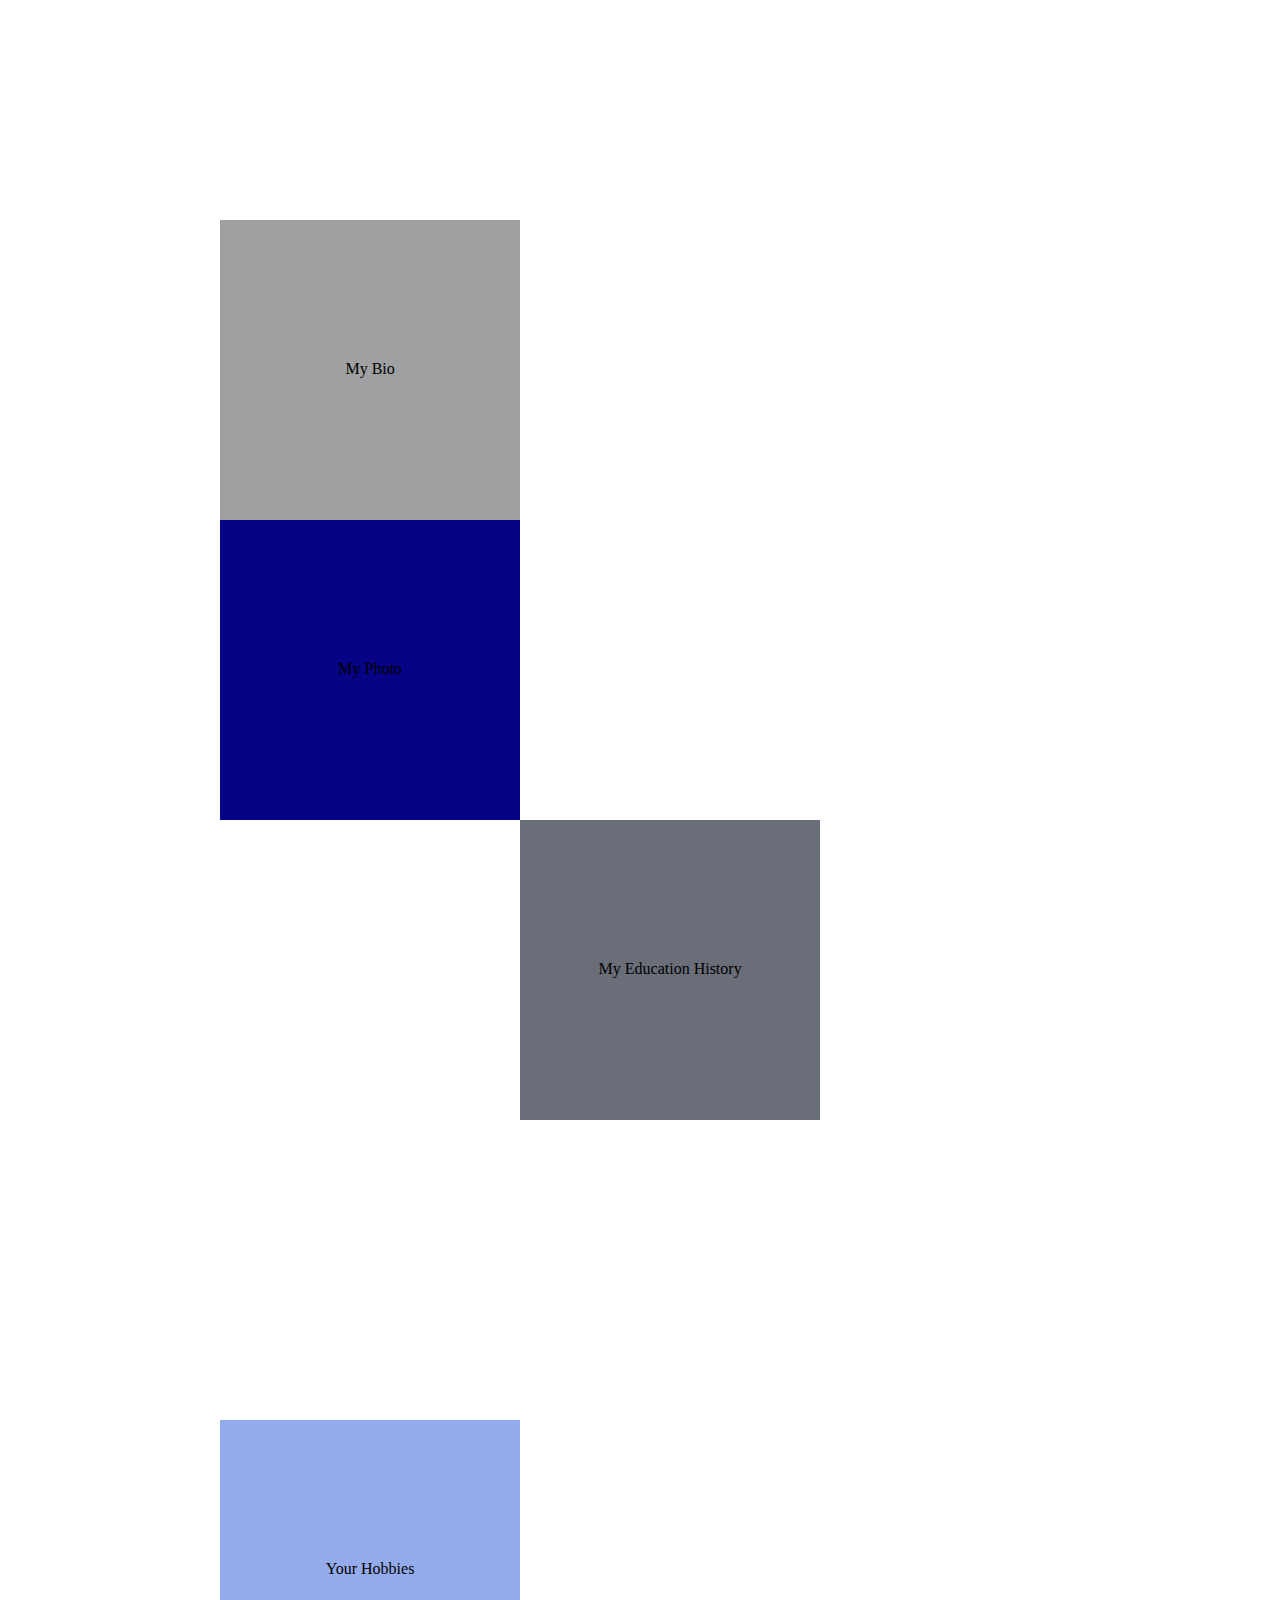
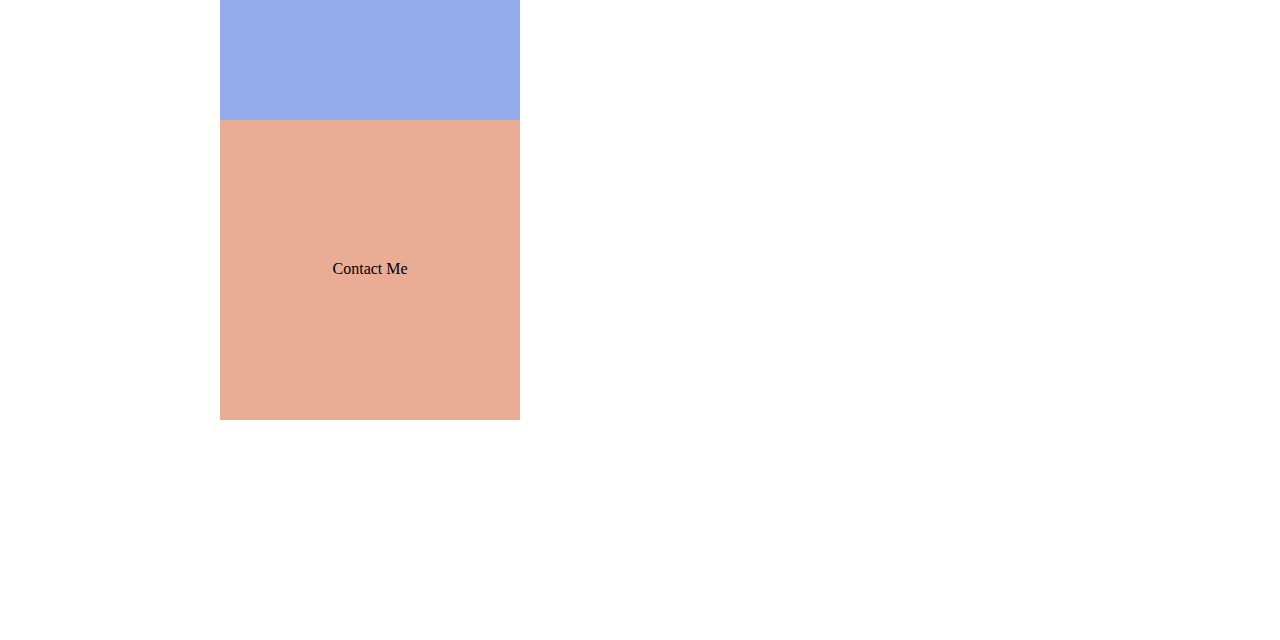
<file: index.html>
<!DOCTYPE html>
<html lang="en">
<head>
    <meta charset="UTF-8">
    <meta http-equiv="X-UA-Compatible" content="IE=edge">
    <meta name="viewport" content="width=device-width, initial-scale=1.0">
    <title></title>
    <link rel="stylesheet" href="style.css">
    <link rel="shortcut icon" href="myprofile.jpeg" type="image/jpeg">
</head>
<body>
    <center>
    <div class="super">
    <div class="main">
        <a href="bio.html">
        <div class="top bio">My Bio</div>
    </a>
        <div class="top"></div>
        <a href="myphoto.html">
        <div class="top photo">My Photo</div>
    </a>
    </div>
    <div class="main">
        <div class="top1"></div>
        <a href="EducationHistory.html">
        <div class="top1 History">My Education History</div>
    </a>
        <div class="top1"></div>
    </div>
    <div class="main">
        <a href="YourHobbies.html">
        <div class="top2 Hobbies">Your Hobbies</div>
    </a>
        <div class="top2"></div>
        <a href="Contact.html">
        <div class="top2 Contact">Contact Me</div>
    </a>
    </div>
</div>
</center>
    
</body>
</html>
</file>
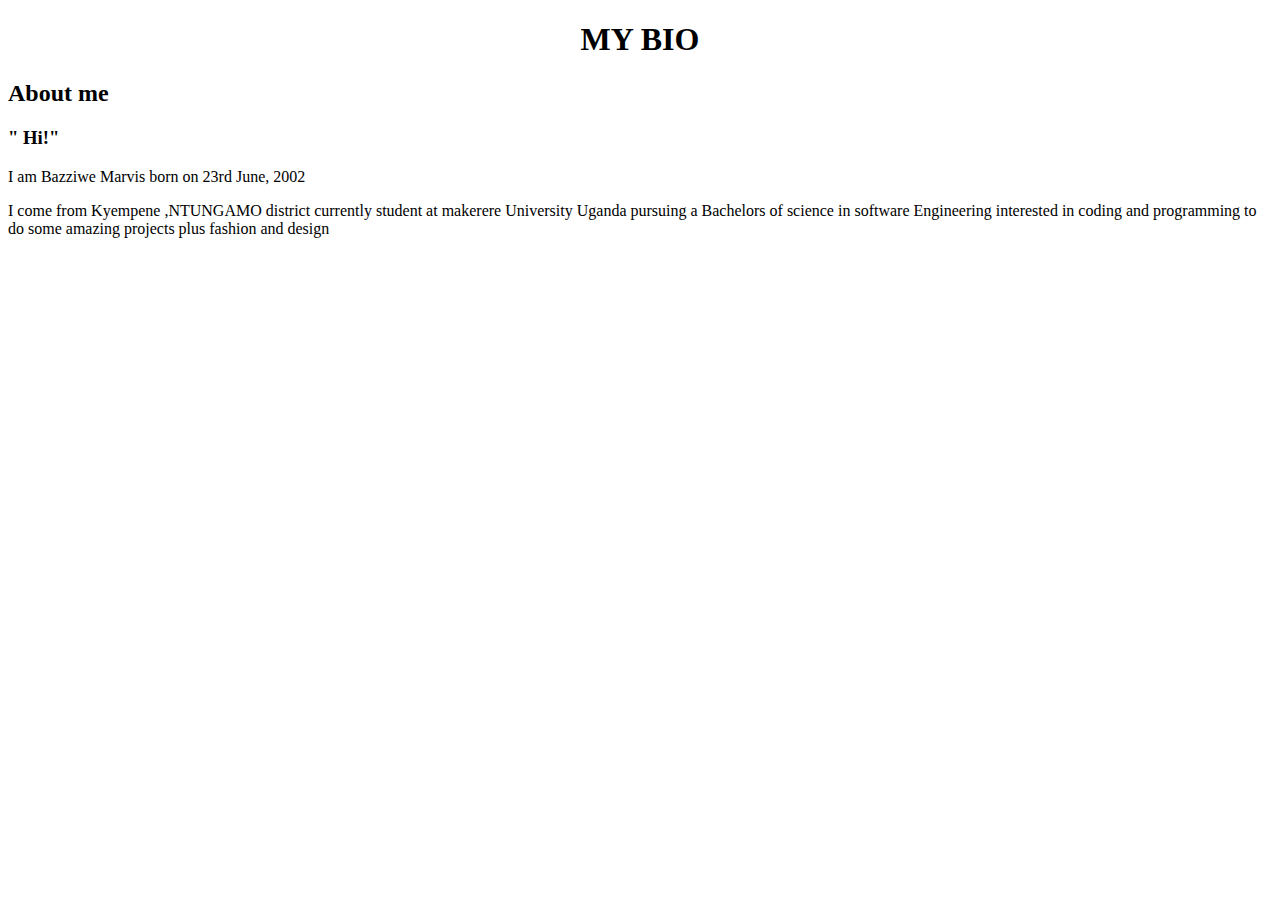
<file: bio.html>
<!DOCTYPE html>
<html lang="en">
<head>
    <meta charset="UTF-8">
    <meta http-equiv="X-UA-Compatible" content="IE=edge">
    <meta name="viewport" content="width=device-width, initial-scale=1.0">
    <title>My BIO</title>
    <link rel="shortcut icon" href="myprofile.jpeg" type="image/jpeg">

</head>
<body>
    <h1 style="text-align:center;">MY BIO</h1>
    <h2>About me</h2>
<h3>" Hi!" </h3> 
<p></p> I am Bazziwe Marvis born on 23rd June, 2002</p>
<p>
I come from Kyempene ,NTUNGAMO district
currently student at makerere University Uganda pursuing 
a Bachelors of science in software Engineering interested 
in coding and programming to do some amazing projects plus 
fashion and design</p>
</body>
</html>
</file>
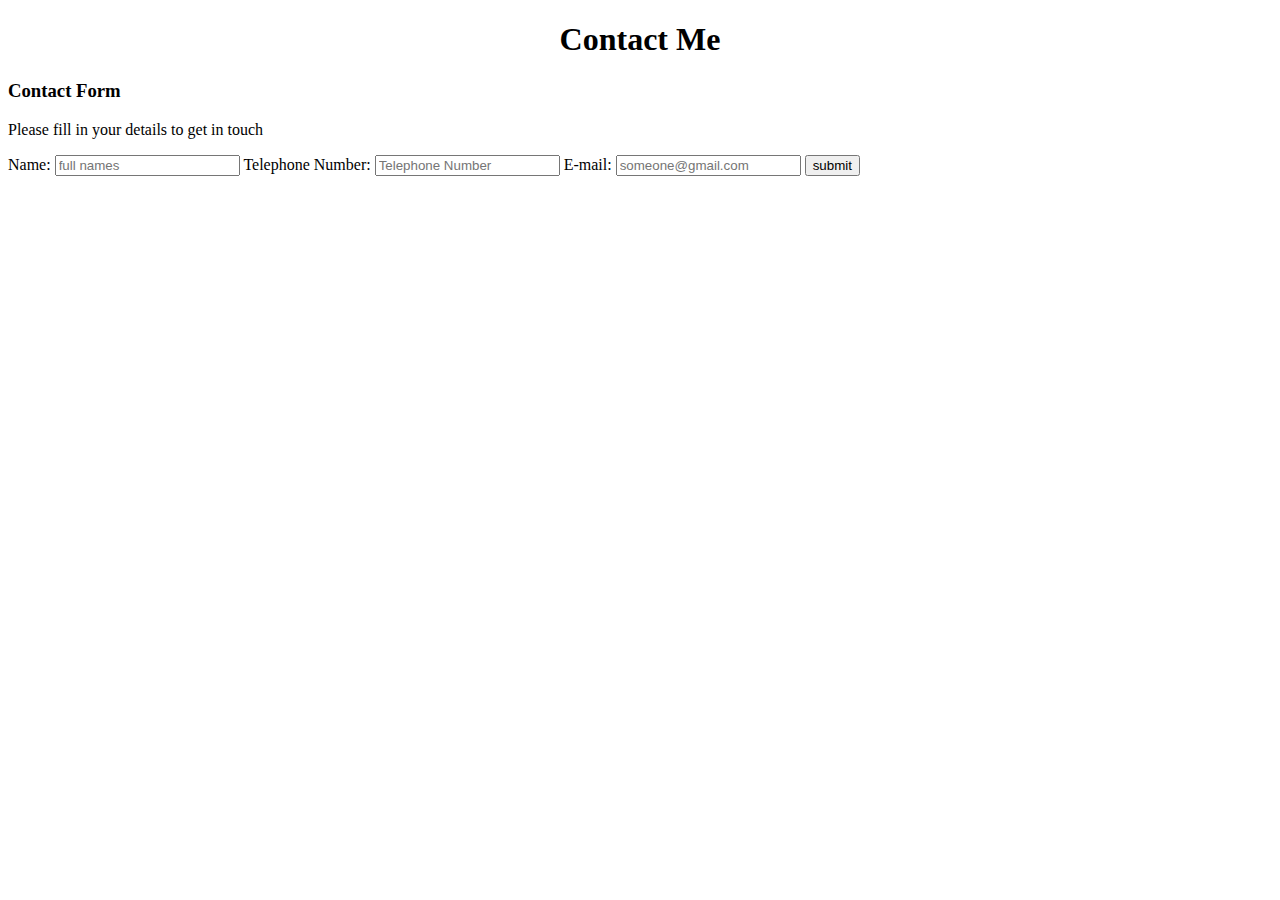
<file: Contact.html>
<!DOCTYPE html>
<html lang="en">
<head>
    <meta charset="UTF-8">
    <meta http-equiv="X-UA-Compatible" content="IE=edge">
    <meta name="viewport" content="width=device-width, initial-scale=1.0">
    <title>Contact me</title>
    <link rel="shortcut icon" href="myprofile.jpeg" type="image/jpeg">

</head>
<body>
    <h1 align="center">Contact Me</h1>
    <h3>Contact Form</h3>
    <form action="mailto:Bazziwemarvis@gmail.com" method="POST">
      <p>Please fill in your details to get in touch</p>
      <label for="name">Name:</label>
      <input
        type="text"
        name="name"
        id="name"
        placeholder="full names"
        required
      />
      <label>Telephone Number:</label>
      <input type="tel" placeholder="Telephone Number" />
      <label>E-mail:</label>
      <input type="email" required placeholder="someone@gmail.com" />
      <button type="submit">submit</button>
    </form>
</body>
</html>
</file>
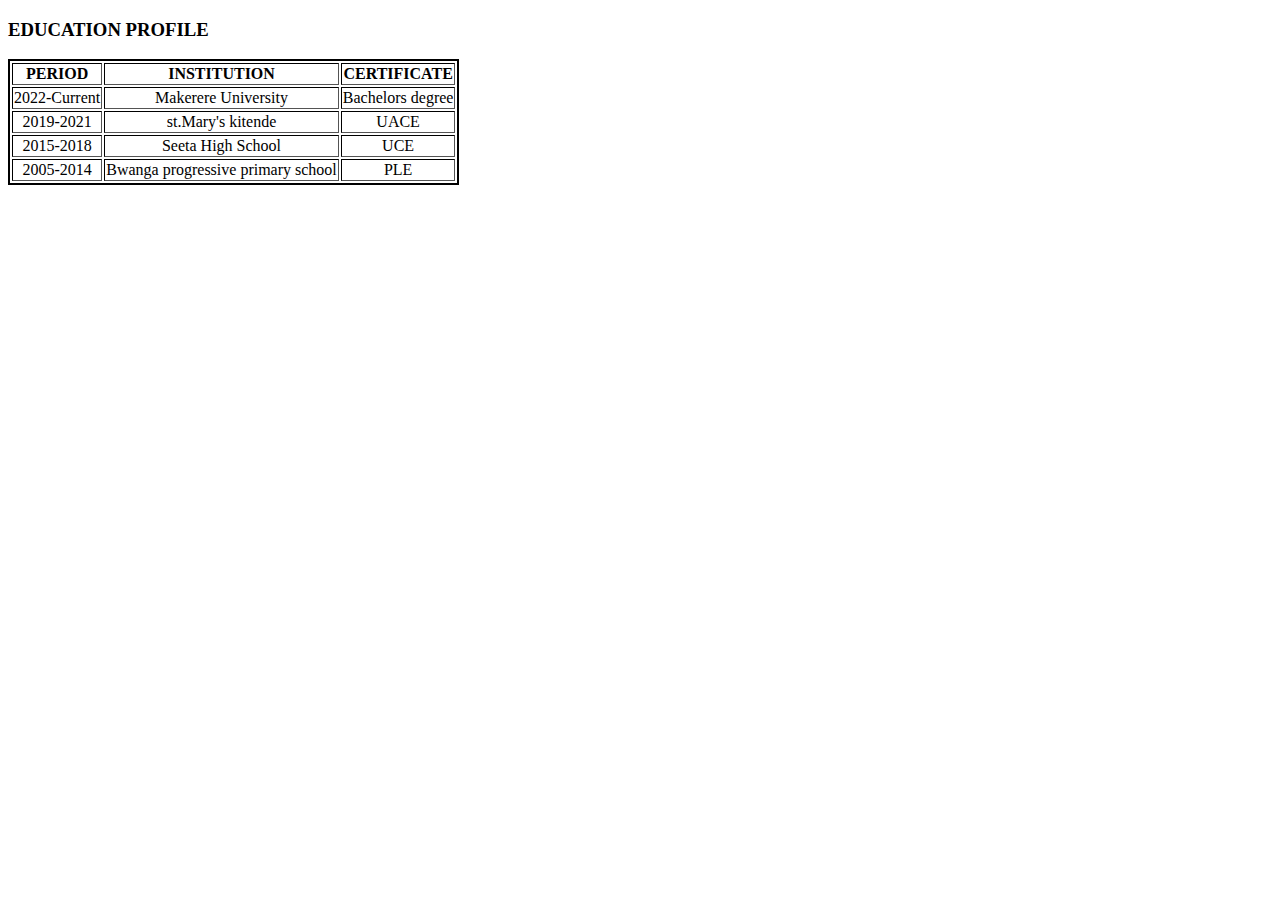
<file: EducationHistory.html>
<!DOCTYPE html>
<html lang="en">
<head>
    <meta charset="UTF-8">
    <meta http-equiv="X-UA-Compatible" content="IE=edge">
    <meta name="viewport" content="width=device-width, initial-scale=1.0">
    <title>EDUCATION PROFILE</title>
    <style>
        table{
            border: 2px solid black;
          
        }
        tr{
                padding: 5px;
                
            }
            td{
                text-align: center;
            }
    </style>
</head>
<body>

    <h3>EDUCATION PROFILE</h3>
    <table border="2px">
      <tr>
        <th>PERIOD</th>
        <th>INSTITUTION</th>
        <th>CERTIFICATE</th>
      </tr>
      <tr>
        <td>2022-Current</td>
        <td>Makerere University</td>
        <td>Bachelors degree</td>
      </tr>
      <tr>
        <td>2019-2021</td>
        <td>st.Mary's kitende</td>
        <td>UACE</td>
      </tr>
      <tr>
        <td>2015-2018</td>
        <td>Seeta High School</td>
        <td>UCE</td>
      </tr>
      <tr>
        <td>2005-2014</td>
        <td>Bwanga progressive primary school</td>
        <td>PLE</td>
      </tr>
    </table>

</body>
</html>
</file>
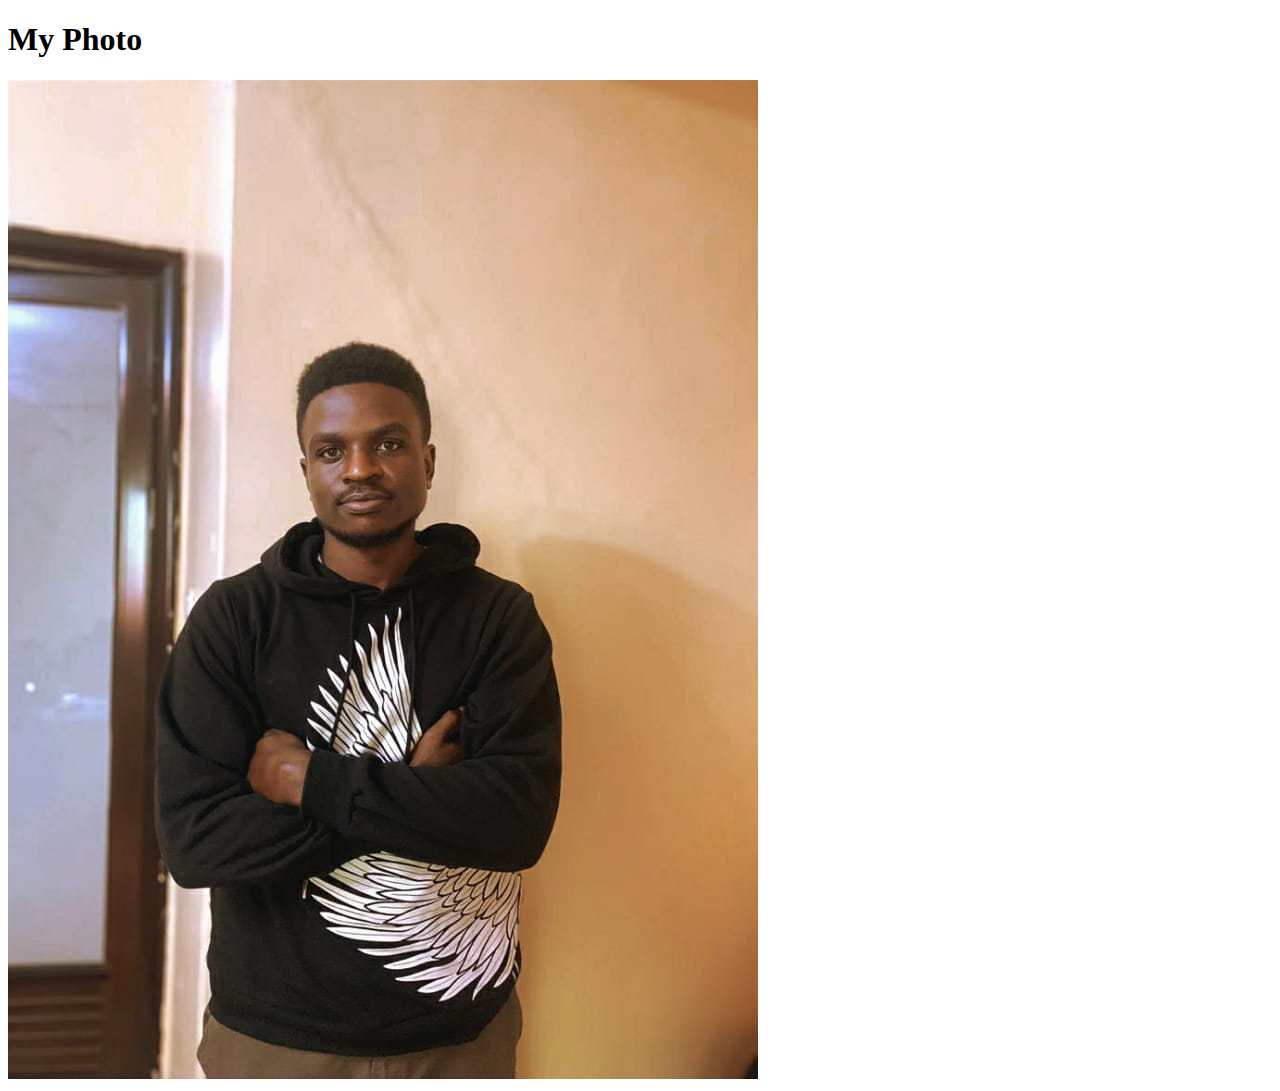
<file: myphoto.html>
<!DOCTYPE html>
<html lang="en">
<head>
    <meta charset="UTF-8">
    <meta http-equiv="X-UA-Compatible" content="IE=edge">
    <meta name="viewport" content="width=device-width, initial-scale=1.0">
    <title>My Photo</title>
    <link rel="shortcut icon" href="myprofile.jpeg" type="image/jpeg">

</head>
<body>
    <h1>My Photo</h1>
    <img src="myprofile.jpeg" width="750" alt="">
    
</body>
</html>
</file>
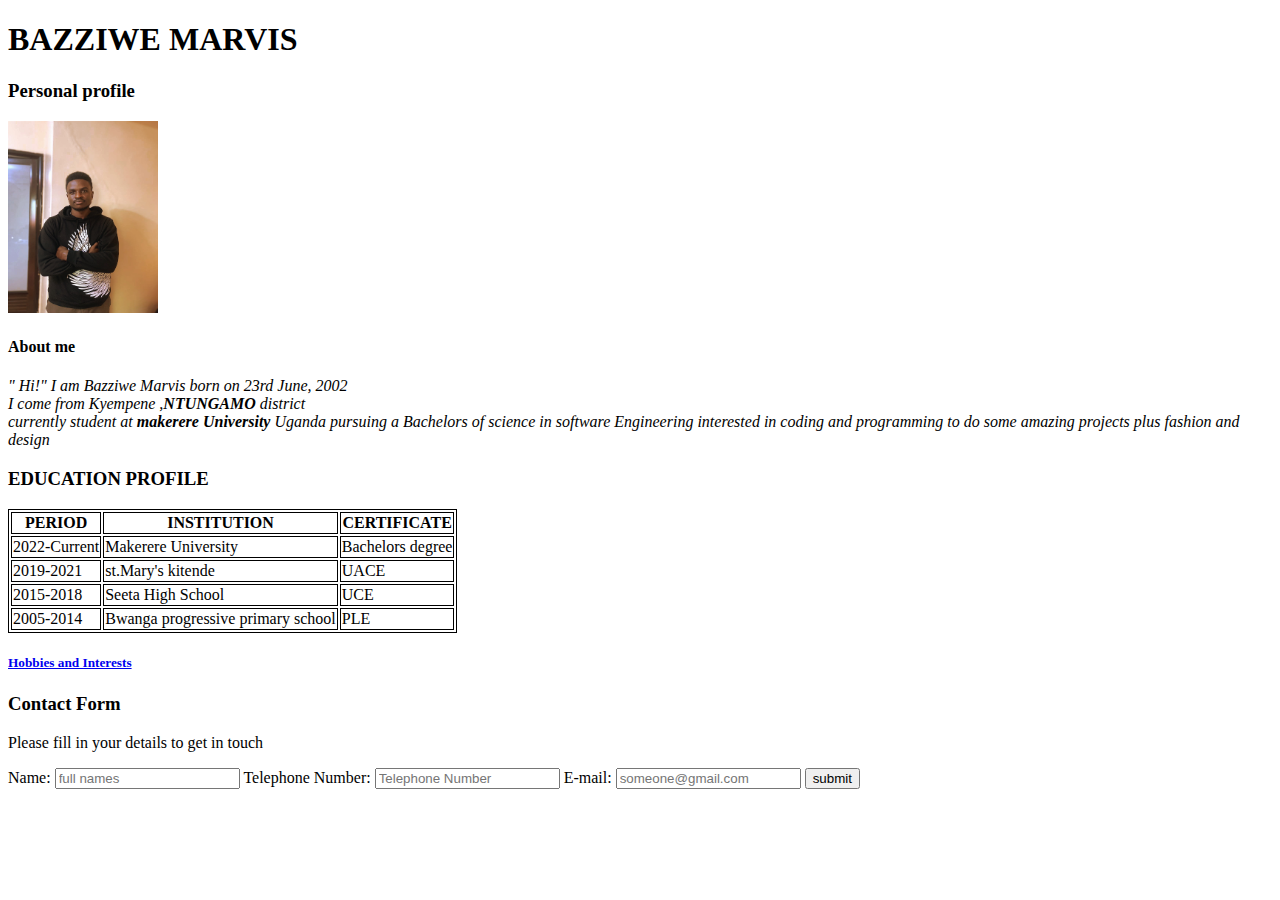
<file: personalwebsite.html>
<!DOCTYPE html>
<!--main html-->
<!--first html 5 webpage-->
<html>
  <head>
    <meta charset="utf-8" />
    <title>Personal Website</title>
    <style>
      table,
      th,
      td {
        border: 1px solid black;
      }
    </style>
  </head>

  <body>
    <div>
      <h1>BAZZIWE MARVIS</h1>
      <h3>Personal profile</h3>
      <!-- MY IMAGE-->
      <img src="images/Bazziwe.jpg" alt="my img" width="150" height="192" />
      <h4>About me</h4>
    </div>

    <p>
      <i
        >" Hi!" I am Bazziwe Marvis born on 23rd June, 2002 <br />
        I come from Kyempene ,<strong>NTUNGAMO</strong> district <br />currently
        student at <strong> makerere University </strong> Uganda pursuing a
        <em>Bachelors of science in software Engineering </em> interested in
        coding and programming to do some amazing projects plus fashion and
        design</i
      >
    </p>
    <h3>EDUCATION PROFILE</h3>
    <table>
      <tr>
        <th>PERIOD</th>
        <th>INSTITUTION</th>
        <th>CERTIFICATE</th>
      </tr>
      <tr>
        <td>2022-Current</td>
        <td>Makerere University</td>
        <td>Bachelors degree</td>
      </tr>
      <tr>
        <td>2019-2021</td>
        <td>st.Mary's kitende</td>
        <td>UACE</td>
      </tr>
      <tr>
        <td>2015-2018</td>
        <td>Seeta High School</td>
        <td>UCE</td>
      </tr>
      <tr>
        <td>2005-2014</td>
        <td>Bwanga progressive primary school</td>
        <td>PLE</td>
      </tr>
    </table>

    <h5>
      <a href="bazzhobbies.html"><strong>Hobbies and Interests</strong></a>
    </h5>

    <h3>Contact Form</h3>
    <form action="mailto:Bazziwemarvis@gmail.com" method="POST">
      <p>Please fill in your details to get in touch</p>
      <label for="name">Name:</label>
      <input
        type="text"
        name="name"
        id="name"
        placeholder="full names"
        required
      />
      <label>Telephone Number:</label>
      <input type="tel" placeholder="Telephone Number" />
      <label>E-mail:</label>
      <input type="email" required placeholder="someone@gmail.com" />
      <button type="submit">submit</button>
    </form>
  </body>
</html>
</file>
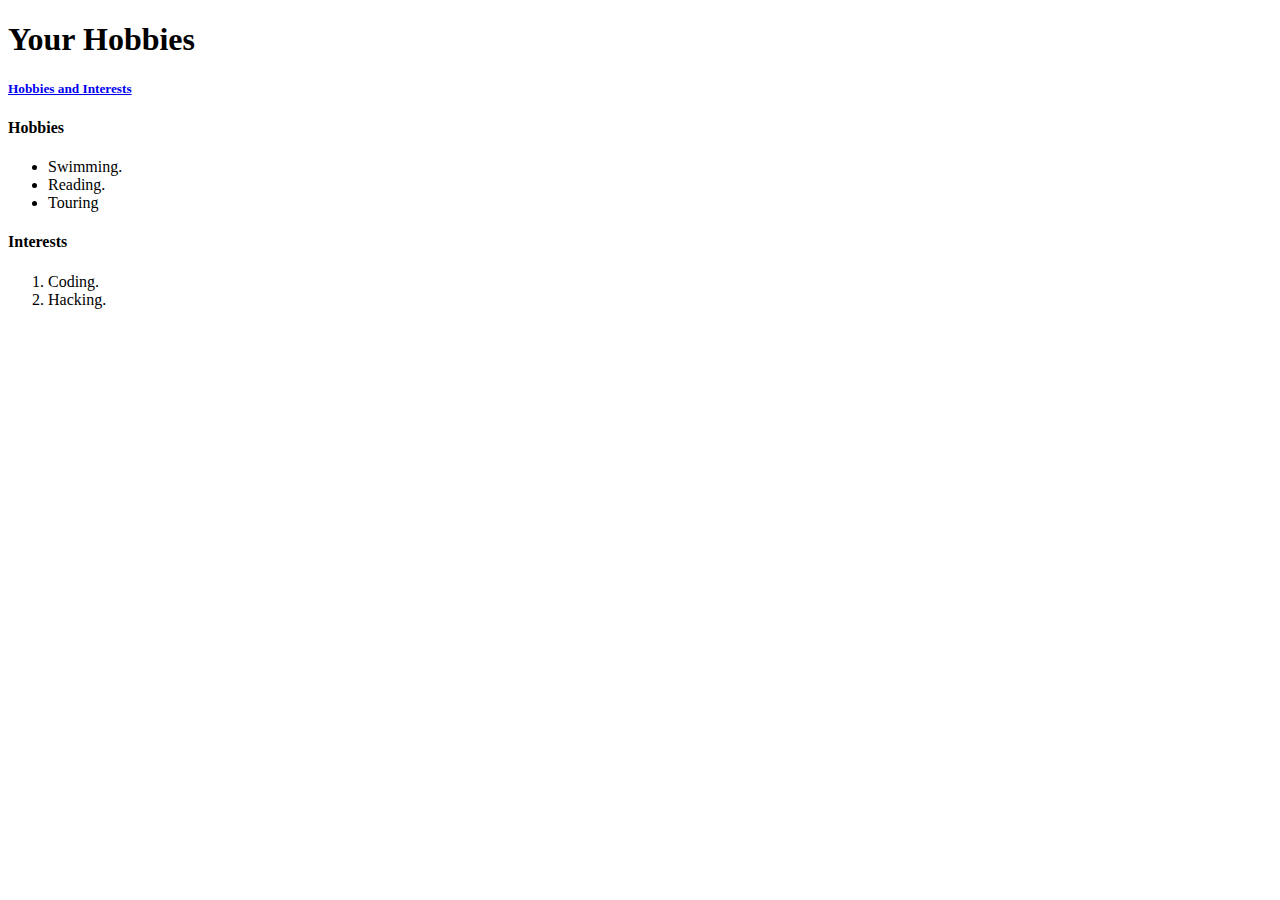
<file: YourHobbies.html>
<!DOCTYPE html>
<html lang="en">
<head>
    <meta charset="UTF-8">
    <meta http-equiv="X-UA-Compatible" content="IE=edge">
    <meta name="viewport" content="width=device-width, initial-scale=1.0">
    <title>My Photo</title>
    <link rel="shortcut icon" href="myprofile.jpeg" type="image/jpeg">

</head>
<body>
    <h1>Your Hobbies</h1>
    <h5>
        <a href="bazzhobbies.html"><strong>Hobbies and Interests</strong></a>
      </h5> 
      <h4>Hobbies</h4>
      <ul>
        <li>Swimming.</li>
        <li>Reading.</li>
        <li>Touring</li>
      </ul>
      <h4>Interests</h4>
      <ol>
        <li>Coding.</li>
        <li>Hacking.</li>
      </ol>
</body>
</html>
</file>
<file: style.css>
*{
    margin:0;
    padding: 5%;
    box-sizing: border-box;
}
.super{
    width: 100%;
    height: 100%;
    display: block;
    overflow: hidden;

}
.main{
    width: 100%;
    padding: 0;
    display: block;
    overflow: hidden;


}
.top{
    width: 300px;
    height: 300px;
    float: left;
    padding-top: 140px;
    text-align: center;
}
.top1{
    width: 300px;
    height: 300px;
    float: left;
    padding-top: 140px;
    text-align: center;
}
.top2{
    width: 300px;
    height: 300px;
    float: left;
    padding-top: 140px;
    text-align: center;
}
.bio{
    background-color: rgb(158, 160, 161);
}
.bio:hover{
    background-color: rgb(251, 196, 114);
}
.photo{
    background-color: rgb(7, 3, 133);
}
.photo:hover{
    background-color: rgb(109, 247, 194);
}
.History{
    background-color: rgb(106, 110, 120);
}
.History:hover{
    background-color: rgb(155, 179, 241);
}
.Hobbies{
    background-color: rgb(148, 171, 235);
}
.Hobbies:hover{
    background-color: rgb(234, 237, 245);
}
.Contact{
    background-color: rgb(233, 172, 149);
}
.Contact:hover{
    background-color: rgb(2, 172, 149);

}
a{
    color:black;
}
</file>
